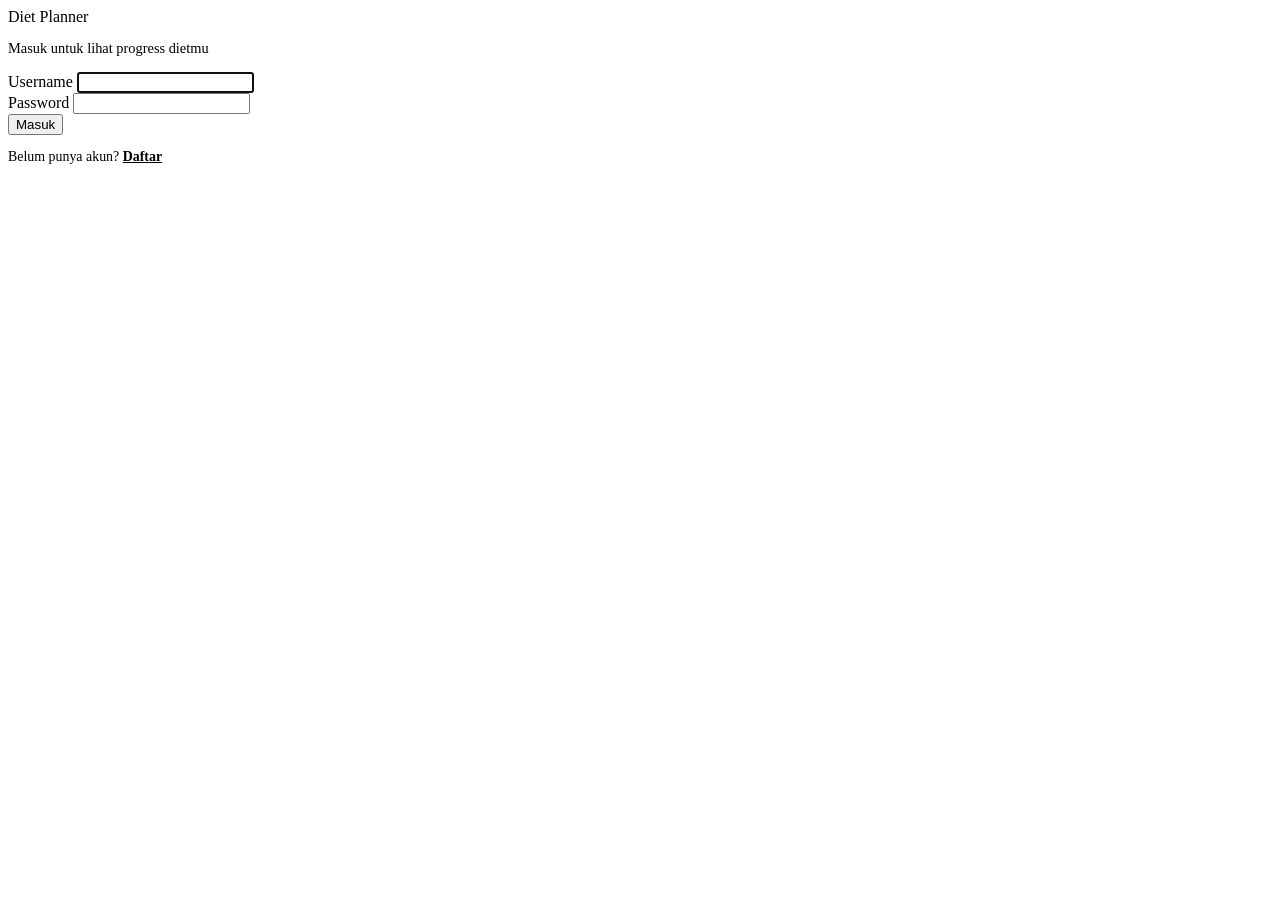
<file: src/main/resources/templates/auth/login.html>
<!doctype html>
<html xmlns:th="http://www.thymeleaf.org">
  <head th:replace="~{fragments/layout :: head(title='Login')}"></head>
  <body>
    <div class="auth-shell">
      <div class="auth-card">
        <div class="brand justify-content-center mb-1">
          <span class="dot"></span>Diet Planner
        </div>
        <p class="text-center text-muted mb-4" style="font-size: 0.9rem">
          Masuk untuk lihat progress dietmu
        </p>

        <div
          th:if="${pesanError}"
          class="alert-soft alert-danger-soft"
          th:text="${pesanError}"
        ></div>
        <div
          th:if="${pesanSukses}"
          class="alert-soft alert-sukses-soft"
          th:text="${pesanSukses}"
        ></div>

        <form method="post" th:action="@{/login}" class="form-soft">
          <div class="mb-3">
            <label class="form-label">Username</label>
            <input
              class="form-control"
              type="text"
              name="username"
              required
              autofocus
            />
          </div>
          <div class="mb-3">
            <label class="form-label">Password</label>
            <input
              class="form-control"
              type="password"
              name="password"
              required
            />
          </div>
          <button type="submit" class="btn-brand btn w-100 mt-2">Masuk</button>
        </form>

        <p class="text-center text-muted mt-3 mb-0" style="font-size: 0.87rem">
          Belum punya akun?
          <a href="/register" style="color: var(--green-600); font-weight: 700"
            >Daftar</a
          >
        </p>
      </div>
    </div>
  </body>
</html>
</file>
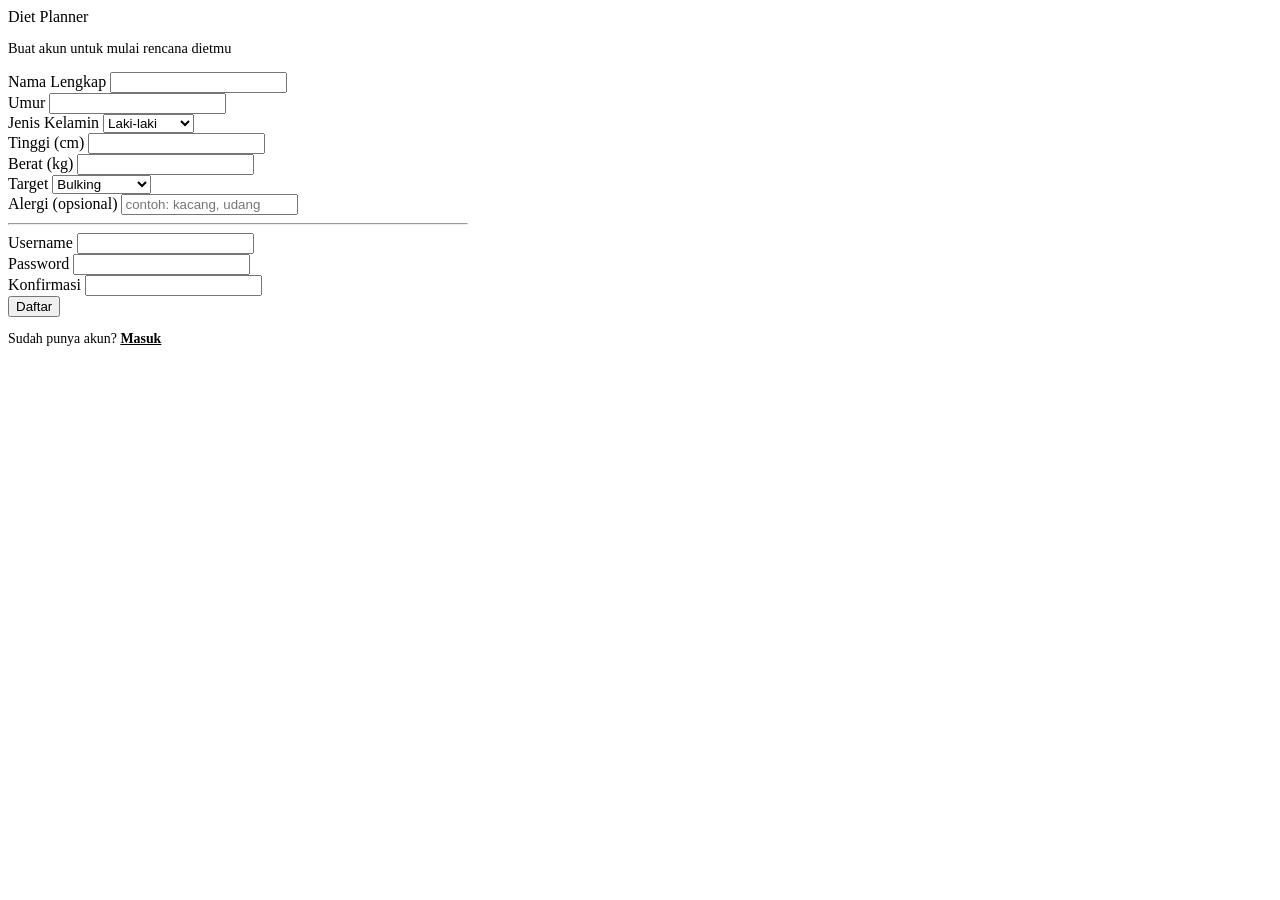
<file: src/main/resources/templates/auth/register.html>
<!doctype html>
<html xmlns:th="http://www.thymeleaf.org">
  <head th:replace="~{fragments/layout :: head(title='Daftar Akun')}"></head>
  <body>
    <div class="auth-shell">
      <div class="auth-card" style="max-width: 460px">
        <div class="brand justify-content-center mb-1">
          <span class="dot"></span>Diet Planner
        </div>
        <p class="text-center text-muted mb-4" style="font-size: 0.9rem">
          Buat akun untuk mulai rencana dietmu
        </p>

        <div
          th:if="${pesanError}"
          class="alert-soft alert-danger-soft"
          th:text="${pesanError}"
        ></div>

        <form
          method="post"
          th:action="@{/register}"
          th:object="${user}"
          class="form-soft"
        >
          <div class="mb-3">
            <label class="form-label">Nama Lengkap</label>
            <input
              class="form-control"
              type="text"
              th:field="*{nama}"
              required
            />
          </div>

          <div class="row">
            <div class="col-6 mb-3">
              <label class="form-label">Umur</label>
              <input
                class="form-control"
                type="number"
                th:field="*{umur}"
                required
              />
            </div>
            <div class="col-6 mb-3">
              <label class="form-label">Jenis Kelamin</label>
              <select class="form-select" th:field="*{jenisKelamin}">
                <option value="L">Laki-laki</option>
                <option value="P">Perempuan</option>
              </select>
            </div>
          </div>

          <div class="row">
            <div class="col-6 mb-3">
              <label class="form-label">Tinggi (cm)</label>
              <input
                class="form-control"
                type="number"
                step="0.1"
                th:field="*{tinggiBadan}"
                required
              />
            </div>
            <div class="col-6 mb-3">
              <label class="form-label">Berat (kg)</label>
              <input
                class="form-control"
                type="number"
                step="0.1"
                th:field="*{beratBadan}"
                required
              />
            </div>
          </div>

          <div class="mb-3">
            <label class="form-label">Target</label>
            <select class="form-select" th:field="*{target}">
              <option value="Bulking">Bulking</option>
              <option value="Cutting">Cutting</option>
              <option value="Maintenance">Maintenance</option>
            </select>
          </div>

          <div class="mb-3">
            <label class="form-label">Alergi (opsional)</label>
            <input
              class="form-control"
              type="text"
              th:field="*{alergi}"
              placeholder="contoh: kacang, udang"
            />
          </div>

          <hr class="my-3" />

          <div class="mb-3">
            <label class="form-label">Username</label>
            <input
              class="form-control"
              type="text"
              th:field="*{username}"
              required
            />
          </div>

          <div class="row">
            <div class="col-6 mb-3">
              <label class="form-label">Password</label>
              <input
                class="form-control"
                type="password"
                th:field="*{password}"
                required
              />
            </div>
            <div class="col-6 mb-3">
              <label class="form-label">Konfirmasi</label>
              <input
                class="form-control"
                type="password"
                name="konfirmasiPassword"
                required
              />
            </div>
          </div>

          <button type="submit" class="btn-brand btn w-100 mt-2">Daftar</button>
        </form>

        <p class="text-center text-muted mt-3 mb-0" style="font-size: 0.87rem">
          Sudah punya akun?
          <a href="/login" style="color: var(--green-600); font-weight: 700"
            >Masuk</a
          >
        </p>
      </div>
    </div>
  </body>
</html>
</file>
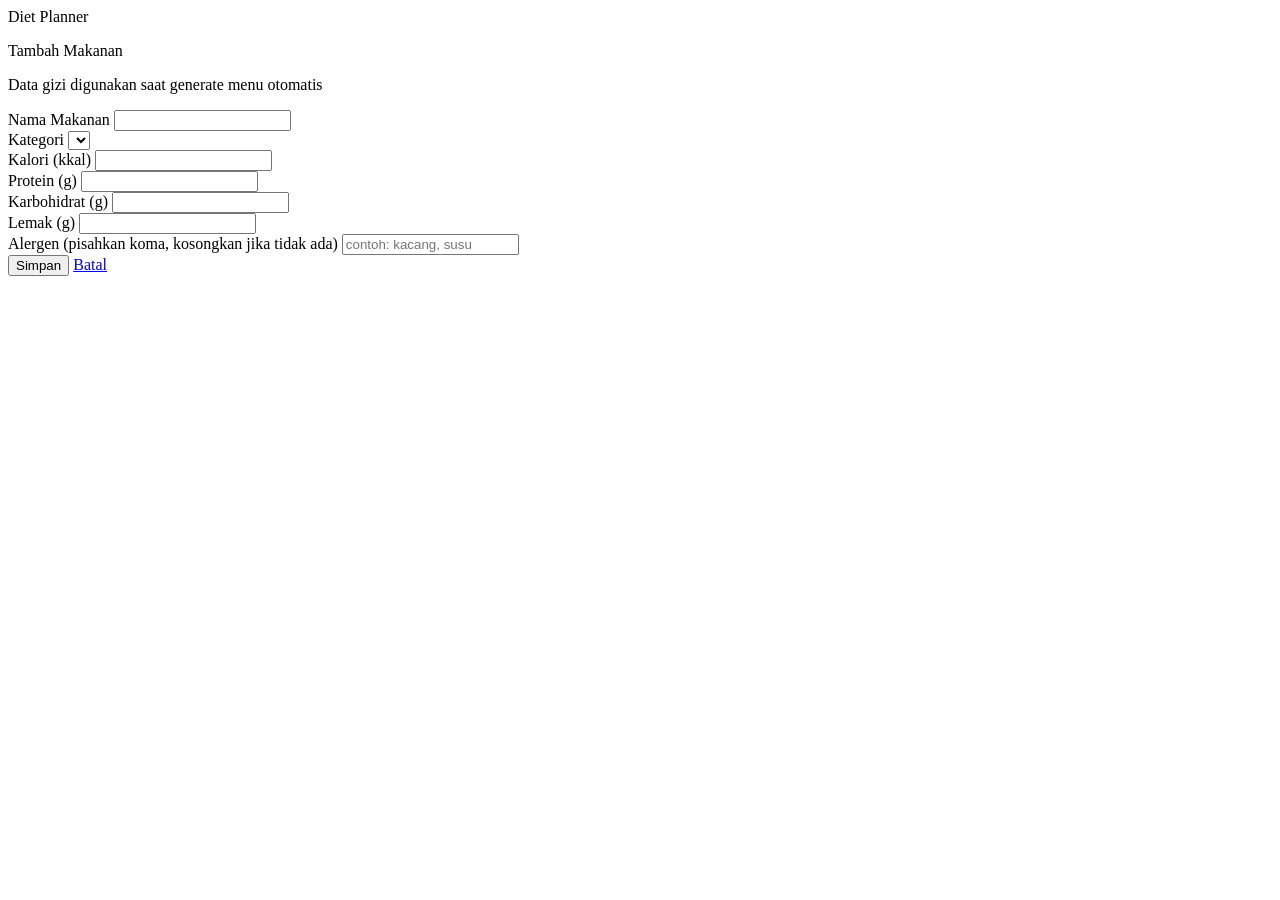
<file: src/main/resources/templates/makanan/form.html>
<!doctype html>
<html xmlns:th="http://www.thymeleaf.org">
  <head
    th:replace="~{fragments/layout :: head(title=${makanan.id == 0} ? 'Tambah Makanan' : 'Edit Makanan')}"
  ></head>
  <body>
    <div class="app-shell">
      <div th:replace="~{fragments/layout :: nav(active='makanan')}"></div>
      <div class="main-col">
        <div class="topbar d-lg-none">
          <a href="/makanan" class="text-dark"
            ><i class="bi bi-arrow-left fs-5"></i
          ></a>
          <div class="brand"><span class="dot"></span>Diet Planner</div>
        </div>
        <div class="content-wrap">
          <p
            class="page-title mb-0"
            th:text="${makanan.id == 0} ? 'Tambah Makanan' : 'Edit Makanan'"
          >
            Tambah Makanan
          </p>
          <p class="page-sub">
            Data gizi digunakan saat generate menu otomatis
          </p>

          <form
            class="card-soft form-soft"
            method="post"
            th:action="${makanan.id == 0} ? @{/makanan/tambah} : @{/makanan/edit/{id}(id=${makanan.id})}"
            th:object="${makanan}"
          >
            <div class="mb-3">
              <label class="form-label">Nama Makanan</label>
              <input
                class="form-control"
                type="text"
                th:field="*{nama}"
                required
              />
            </div>
            <div class="mb-3">
              <label class="form-label">Kategori</label>
              <select class="form-select" th:field="*{kategori}">
                <option
                  th:each="k : ${daftarKategori}"
                  th:value="${k}"
                  th:text="${k}"
                ></option>
              </select>
            </div>
            <div class="row">
              <div class="col-6 mb-3">
                <label class="form-label">Kalori (kkal)</label>
                <input
                  class="form-control"
                  type="number"
                  th:field="*{kalori}"
                  required
                />
              </div>
              <div class="col-6 mb-3">
                <label class="form-label">Protein (g)</label>
                <input
                  class="form-control"
                  type="number"
                  step="0.1"
                  th:field="*{protein}"
                />
              </div>
            </div>
            <div class="row">
              <div class="col-6 mb-3">
                <label class="form-label">Karbohidrat (g)</label>
                <input
                  class="form-control"
                  type="number"
                  step="0.1"
                  th:field="*{karbohidrat}"
                />
              </div>
              <div class="col-6 mb-3">
                <label class="form-label">Lemak (g)</label>
                <input
                  class="form-control"
                  type="number"
                  step="0.1"
                  th:field="*{lemak}"
                />
              </div>
            </div>
            <div class="mb-3">
              <label class="form-label"
                >Alergen (pisahkan koma, kosongkan jika tidak ada)</label
              >
              <input
                class="form-control"
                type="text"
                th:field="*{alergen}"
                placeholder="contoh: kacang, susu"
              />
            </div>

            <div class="d-flex gap-2 mt-2">
              <button type="submit" class="btn-brand btn flex-fill">
                Simpan
              </button>
              <a
                href="/makanan"
                class="btn btn-outline-brand flex-fill text-center"
                >Batal</a
              >
            </div>
          </form>
        </div>
      </div>
    </div>
  </body>
</html>
</file>
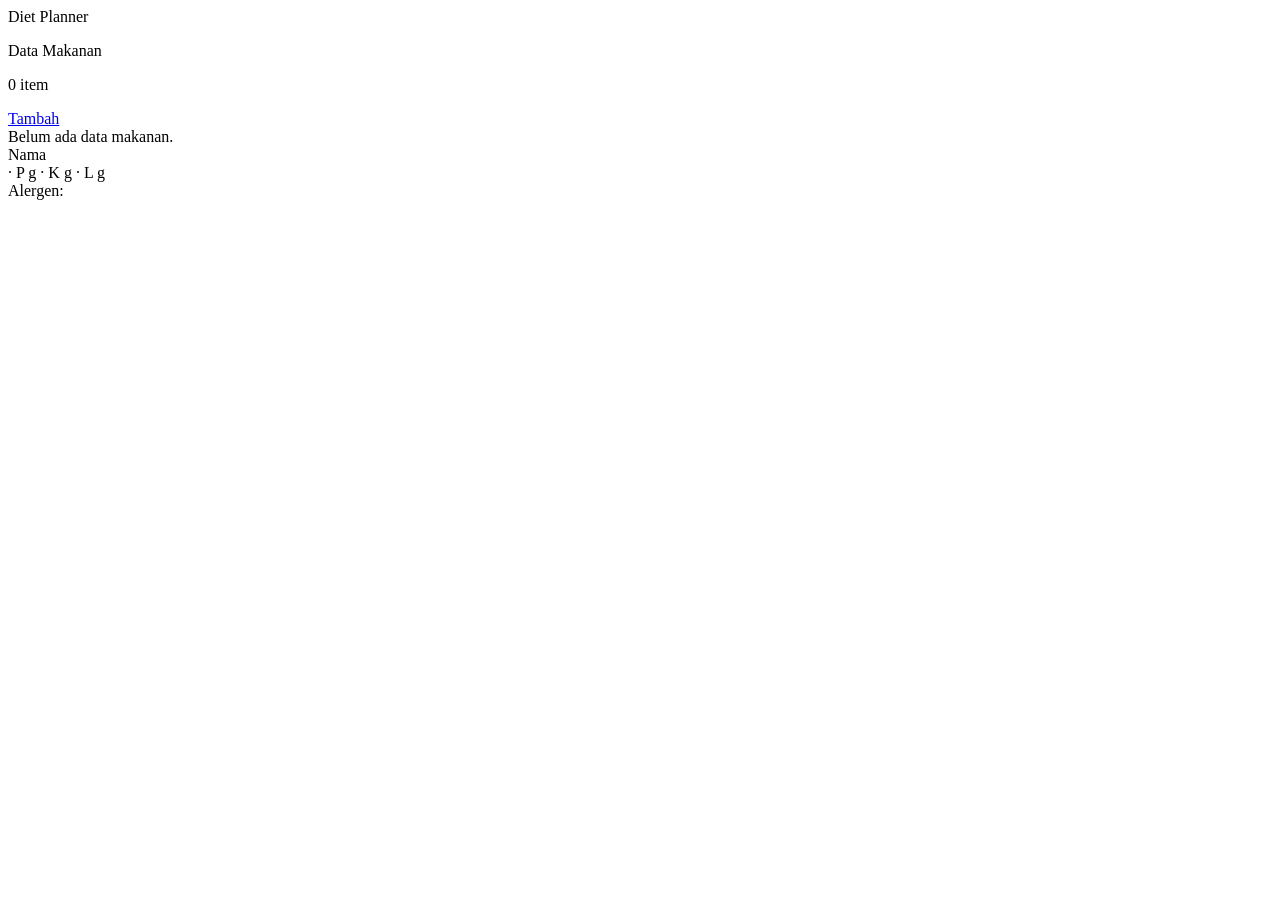
<file: src/main/resources/templates/makanan/list.html>
<!doctype html>
<html xmlns:th="http://www.thymeleaf.org">
  <head th:replace="~{fragments/layout :: head(title='Data Makanan')}"></head>
  <body>
    <div class="app-shell">
      <div th:replace="~{fragments/layout :: nav(active='makanan')}"></div>
      <div class="main-col">
        <div class="topbar d-lg-none">
          <div class="brand"><span class="dot"></span>Diet Planner</div>
          <div class="d-flex align-items-center gap-3">
            <a href="/user" class="text-dark"
              ><i class="bi bi-person-circle fs-5"></i
            ></a>
            <a href="/logout" class="text-dark"
              ><i class="bi bi-box-arrow-right fs-5"></i
            ></a>
          </div>
        </div>
        <div class="content-wrap">
          <div class="d-flex justify-content-between align-items-center mb-3">
            <div>
              <p class="page-title mb-0">Data Makanan</p>
              <p
                class="page-sub mb-0"
                th:text="${#lists.size(daftarMakanan)} + ' item makanan'"
              >
                0 item
              </p>
            </div>
            <a class="btn-brand btn" href="/makanan/tambah"
              ><i class="bi bi-plus-lg"></i> Tambah</a
            >
          </div>

          <div th:if="${daftarMakanan.isEmpty()}" class="empty-state card-soft">
            <i class="bi bi-egg-fried"></i> Belum ada data makanan.
          </div>

          <div th:each="m : ${daftarMakanan}" class="list-row">
            <div>
              <div class="d-flex align-items-center gap-2 mb-1">
                <span class="title" th:text="${m.nama}">Nama</span>
                <span class="badge-kategori" th:text="${m.kategori}"></span>
              </div>
              <div class="subtitle">
                <span th:text="${m.kalori} + ' kkal'"></span> · P
                <span th:text="${m.protein}"></span>g · K
                <span th:text="${m.karbohidrat}"></span>g · L
                <span th:text="${m.lemak}"></span>g
              </div>
              <div class="subtitle" th:if="${!#strings.isEmpty(m.alergen)}">
                Alergen: <span th:text="${m.alergen}"></span>
              </div>
            </div>
            <div class="d-flex gap-2">
              <a
                class="btn btn-outline-brand btn-sm"
                th:href="@{/makanan/edit/{id}(id=${m.id})}"
                ><i class="bi bi-pencil"></i
              ></a>
              <a
                class="btn btn-danger-soft"
                th:href="@{/makanan/hapus/{id}(id=${m.id})}"
                onclick="return confirm('Hapus makanan ini?');"
                ><i class="bi bi-trash3"></i
              ></a>
            </div>
          </div>
        </div>
      </div>
    </div>
  </body>
</html>
</file>
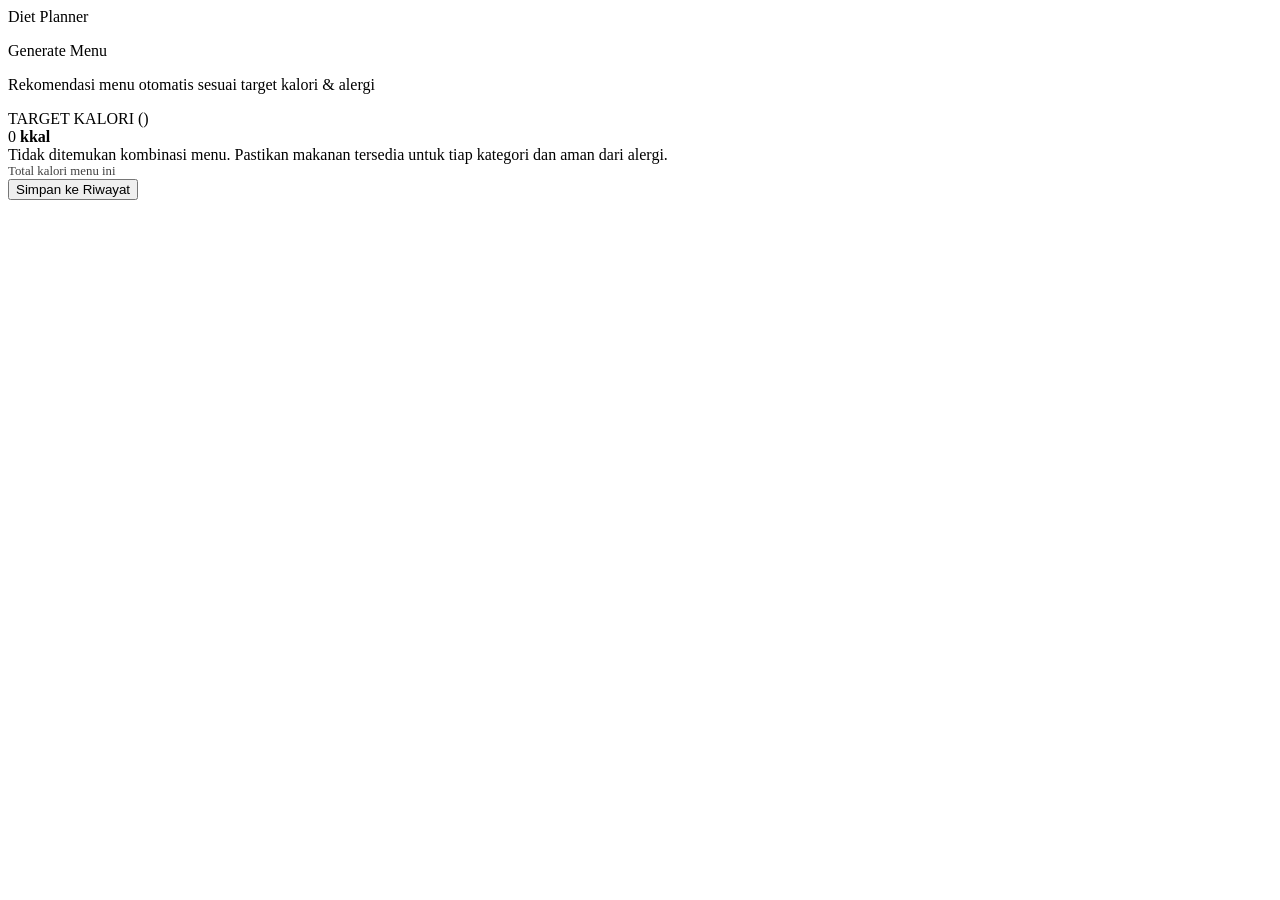
<file: src/main/resources/templates/menu/generate.html>
<!doctype html>
<html xmlns:th="http://www.thymeleaf.org">
  <head th:replace="~{fragments/layout :: head(title='Generate Menu')}"></head>
  <body>
    <div class="app-shell">
      <div th:replace="~{fragments/layout :: nav(active='menu')}"></div>
      <div class="main-col">
        <div class="topbar d-lg-none">
          <div class="brand"><span class="dot"></span>Diet Planner</div>
          <div class="d-flex align-items-center gap-3">
            <a href="/user" class="text-dark"
              ><i class="bi bi-person-circle fs-5"></i
            ></a>
            <a href="/logout" class="text-dark"
              ><i class="bi bi-box-arrow-right fs-5"></i
            ></a>
          </div>
        </div>
        <div class="content-wrap">
          <p class="page-title mb-0">Generate Menu</p>
          <p class="page-sub">
            Rekomendasi menu otomatis sesuai target kalori &amp; alergi
          </p>

          <div class="kalori-card mb-3">
            <div class="kalori-label">
              TARGET KALORI (<span th:text="${user.target}"></span>)
            </div>
            <div class="kalori-value">
              <span th:text="${targetKalori}">0</span>
              <small style="font-size: 1rem; font-weight: 600">kkal</small>
            </div>
          </div>

          <div
            th:if="${hasil == null or hasil.isEmpty()}"
            class="empty-state card-soft"
          >
            <i class="bi bi-emoji-frown"></i>
            Tidak ditemukan kombinasi menu. Pastikan makanan tersedia untuk tiap
            kategori dan aman dari alergi.
          </div>

          <div th:if="${hasil != null and !hasil.isEmpty()}">
            <div class="list-row" th:each="m : ${hasil}">
              <div>
                <span
                  class="badge-kategori mb-1 d-inline-block"
                  th:text="${m.kategori}"
                ></span>
                <div class="title" th:text="${m.nama}"></div>
                <div class="subtitle" th:text="${m.kalori} + ' kkal'"></div>
              </div>
            </div>

            <div
              class="card-dark d-flex justify-content-between align-items-center mt-3"
            >
              <div>
                <div style="opacity: 0.75; font-size: 0.8rem">
                  Total kalori menu ini
                </div>
                <div
                  class="fw-bold fs-5"
                  th:text="${totalKalori} + ' kkal'"
                ></div>
              </div>
              <form method="post" th:action="@{/menu/generate/simpan}">
                <input
                  type="hidden"
                  name="sarapan"
                  th:value="${hasil[0].nama}"
                />
                <input
                  type="hidden"
                  name="makanSiang"
                  th:value="${hasil[1].nama}"
                />
                <input
                  type="hidden"
                  name="makanMalam"
                  th:value="${hasil[2].nama}"
                />
                <input
                  type="hidden"
                  name="totalKalori"
                  th:value="${totalKalori}"
                />
                <button class="btn btn-lime" type="submit">
                  Simpan ke Riwayat
                </button>
              </form>
            </div>
          </div>
        </div>
      </div>
    </div>
  </body>
</html>
</file>
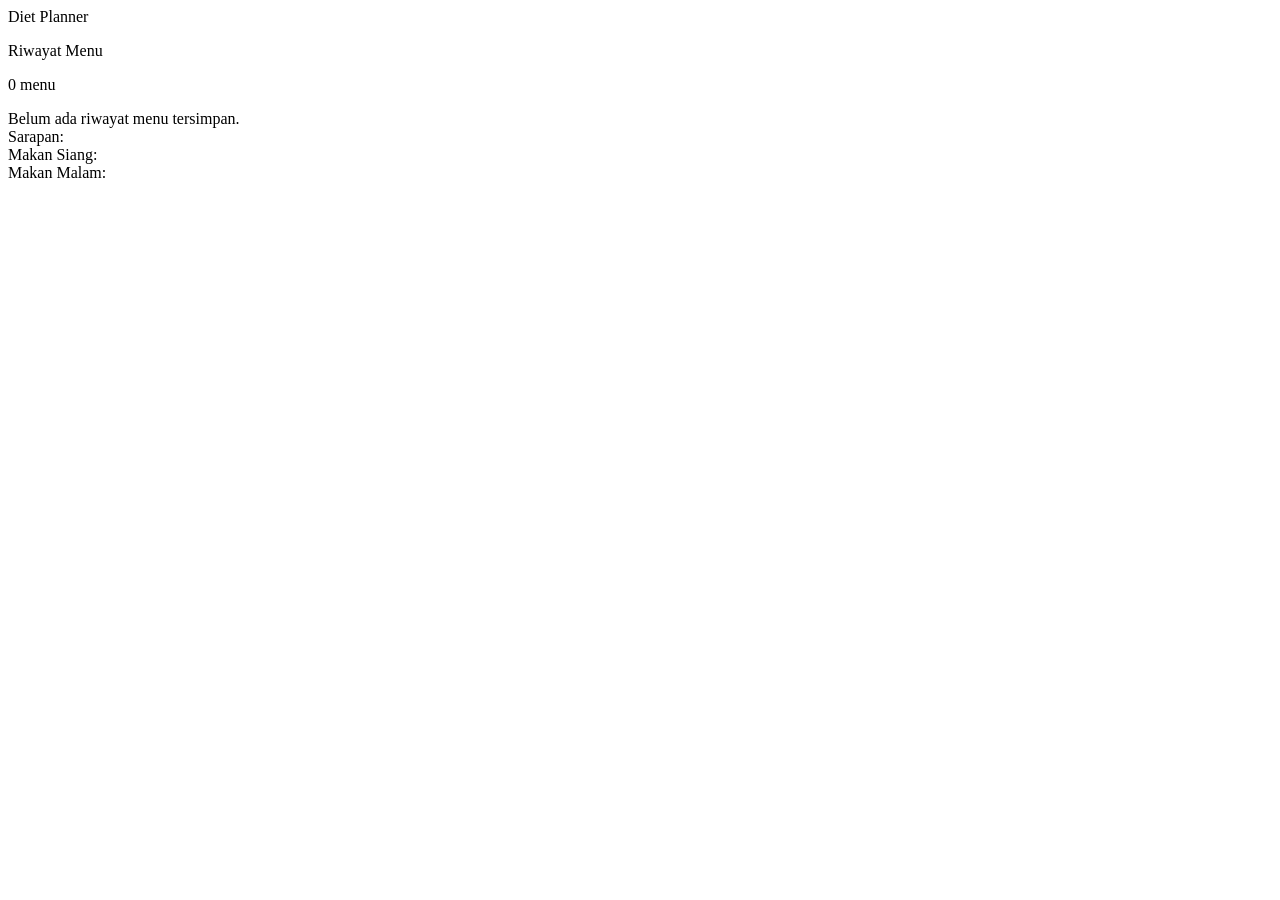
<file: src/main/resources/templates/menu/riwayat.html>
<!doctype html>
<html xmlns:th="http://www.thymeleaf.org">
  <head th:replace="~{fragments/layout :: head(title='Riwayat Menu')}"></head>
  <body>
    <div class="app-shell">
      <div th:replace="~{fragments/layout :: nav(active='riwayat')}"></div>
      <div class="main-col">
        <div class="topbar d-lg-none">
          <div class="brand"><span class="dot"></span>Diet Planner</div>
          <div class="d-flex align-items-center gap-3">
            <a href="/user" class="text-dark"
              ><i class="bi bi-person-circle fs-5"></i
            ></a>
            <a href="/logout" class="text-dark"
              ><i class="bi bi-box-arrow-right fs-5"></i
            ></a>
          </div>
        </div>
        <div class="content-wrap">
          <p class="page-title mb-0">Riwayat Menu</p>
          <p
            class="page-sub"
            th:text="${#lists.size(daftarRiwayat)} + ' menu tersimpan'"
          >
            0 menu
          </p>

          <div th:if="${daftarRiwayat.isEmpty()}" class="empty-state card-soft">
            <i class="bi bi-clock-history"></i> Belum ada riwayat menu
            tersimpan.
          </div>

          <div th:each="r : ${daftarRiwayat}" class="card-soft mb-3">
            <div class="d-flex justify-content-between align-items-center mb-2">
              <span class="fw-bold" th:text="${r.tanggal}"></span>
              <span
                class="badge-kategori"
                th:text="${r.totalKalori} + ' kkal'"
              ></span>
            </div>
            <div class="subtitle mb-1">
              <i class="bi bi-sunrise text-warning"></i> Sarapan:
              <span th:text="${r.sarapan}"></span>
            </div>
            <div class="subtitle mb-1">
              <i class="bi bi-sun text-warning"></i> Makan Siang:
              <span th:text="${r.makanSiang}"></span>
            </div>
            <div class="subtitle">
              <i class="bi bi-moon-stars text-secondary"></i> Makan Malam:
              <span th:text="${r.makanMalam}"></span>
            </div>
          </div>
        </div>
      </div>
    </div>
  </body>
</html>
</file>
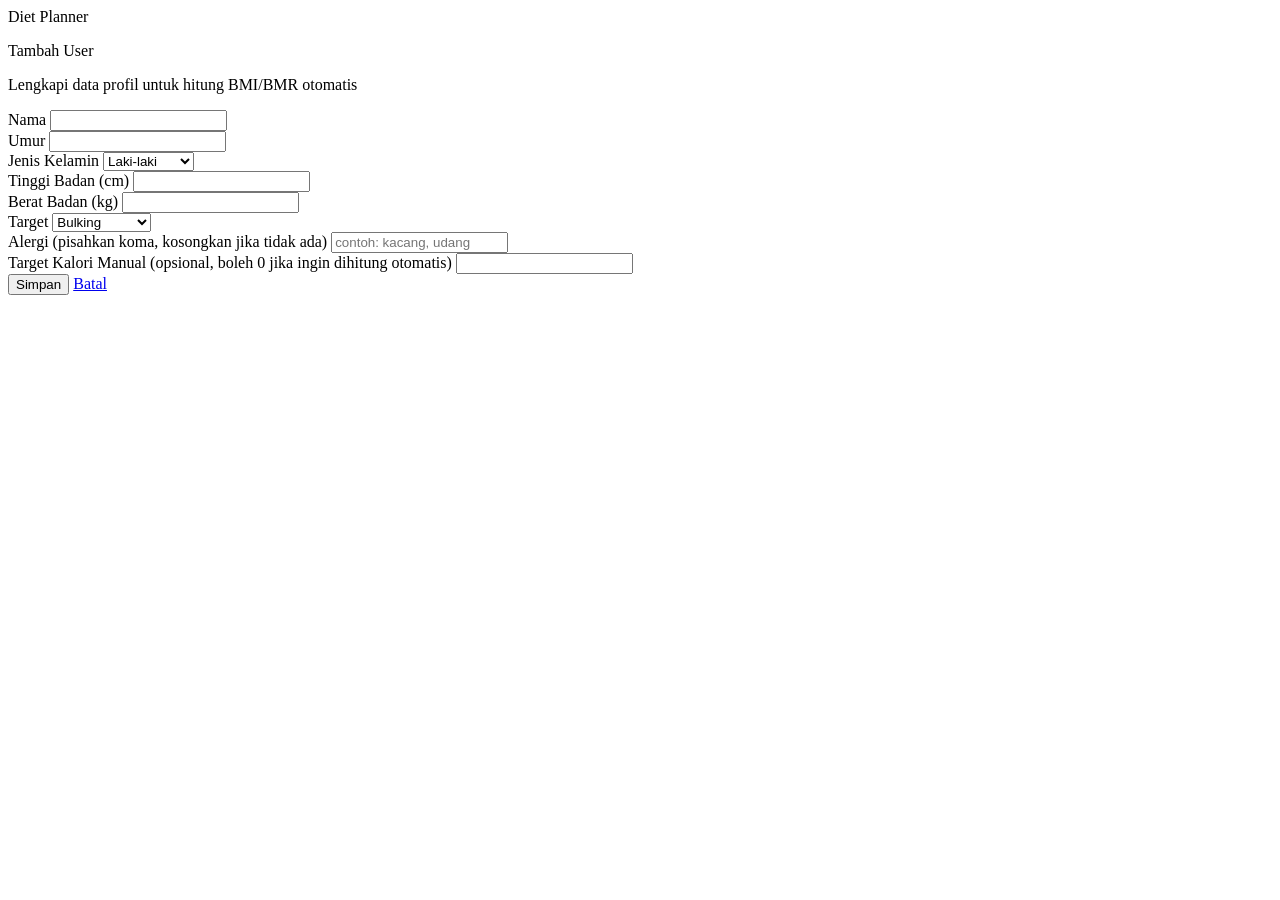
<file: src/main/resources/templates/user/form.html>
<!doctype html>
<html xmlns:th="http://www.thymeleaf.org">
  <head
    th:replace="~{fragments/layout :: head(title=${user.id == 0} ? 'Tambah User' : 'Edit User')}"
  ></head>
  <body>
    <div class="app-shell">
      <div th:replace="~{fragments/layout :: nav(active='user')}"></div>
      <div class="main-col">
        <div class="topbar d-lg-none">
          <a href="/user" class="text-dark"
            ><i class="bi bi-arrow-left fs-5"></i
          ></a>
          <div class="brand"><span class="dot"></span>Diet Planner</div>
        </div>
        <div class="content-wrap">
          <p
            class="page-title mb-0"
            th:text="${user.id == 0} ? 'Tambah User' : 'Edit User'"
          >
            Tambah User
          </p>
          <p class="page-sub">
            Lengkapi data profil untuk hitung BMI/BMR otomatis
          </p>

          <form
            class="card-soft form-soft"
            method="post"
            th:action="${user.id == 0} ? @{/user/tambah} : @{/user/edit/{id}(id=${user.id})}"
            th:object="${user}"
          >
            <div class="mb-3">
              <label class="form-label">Nama</label>
              <input
                class="form-control"
                type="text"
                th:field="*{nama}"
                required
              />
            </div>
            <div class="row">
              <div class="col-6 mb-3">
                <label class="form-label">Umur</label>
                <input
                  class="form-control"
                  type="number"
                  th:field="*{umur}"
                  required
                />
              </div>
              <div class="col-6 mb-3">
                <label class="form-label">Jenis Kelamin</label>
                <select class="form-select" th:field="*{jenisKelamin}">
                  <option value="L">Laki-laki</option>
                  <option value="P">Perempuan</option>
                </select>
              </div>
            </div>
            <div class="row">
              <div class="col-6 mb-3">
                <label class="form-label">Tinggi Badan (cm)</label>
                <input
                  class="form-control"
                  type="number"
                  step="0.1"
                  th:field="*{tinggiBadan}"
                  required
                />
              </div>
              <div class="col-6 mb-3">
                <label class="form-label">Berat Badan (kg)</label>
                <input
                  class="form-control"
                  type="number"
                  step="0.1"
                  th:field="*{beratBadan}"
                  required
                />
              </div>
            </div>
            <div class="mb-3">
              <label class="form-label">Target</label>
              <select class="form-select" th:field="*{target}">
                <option value="Bulking">Bulking</option>
                <option value="Cutting">Cutting</option>
                <option value="Maintenance">Maintenance</option>
              </select>
            </div>
            <div class="mb-3">
              <label class="form-label"
                >Alergi (pisahkan koma, kosongkan jika tidak ada)</label
              >
              <input
                class="form-control"
                type="text"
                th:field="*{alergi}"
                placeholder="contoh: kacang, udang"
              />
            </div>
            <div class="mb-3">
              <label class="form-label"
                >Target Kalori Manual (opsional, boleh 0 jika ingin dihitung
                otomatis)</label
              >
              <input
                class="form-control"
                type="number"
                th:field="*{targetKalori}"
              />
            </div>

            <div class="d-flex gap-2 mt-2">
              <button type="submit" class="btn-brand btn flex-fill">
                Simpan
              </button>
              <a
                href="/user"
                class="btn btn-outline-brand flex-fill text-center"
                >Batal</a
              >
            </div>
          </form>
        </div>
      </div>
    </div>
  </body>
</html>
</file>
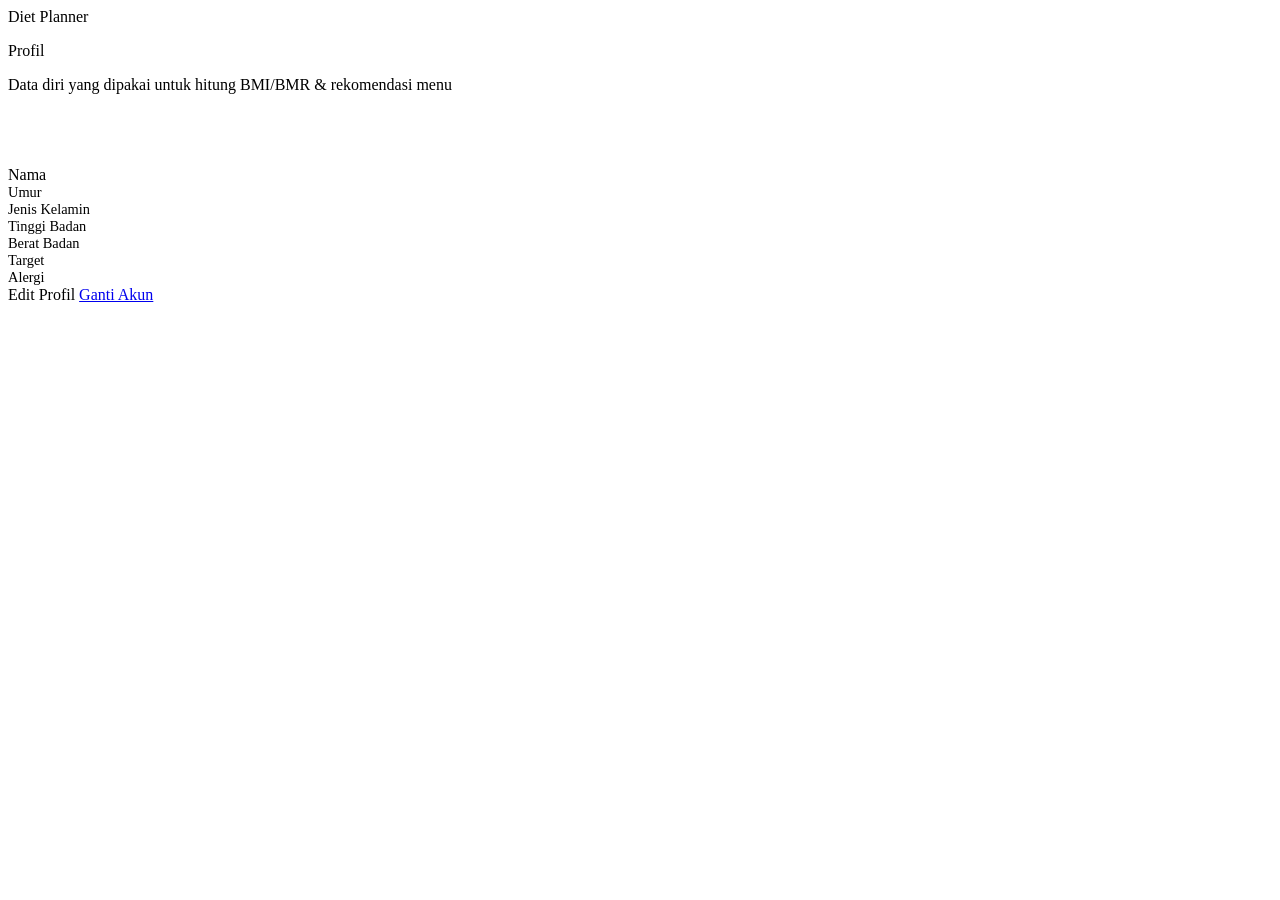
<file: src/main/resources/templates/user/list.html>
<!doctype html>
<html xmlns:th="http://www.thymeleaf.org">
  <head th:replace="~{fragments/layout :: head(title='Profil')}"></head>
  <body>
    <div class="app-shell">
      <div th:replace="~{fragments/layout :: nav(active='user')}"></div>
      <div class="main-col">
        <div class="topbar d-lg-none">
          <div class="brand"><span class="dot"></span>Diet Planner</div>
          <a href="/logout" class="text-dark"
            ><i class="bi bi-box-arrow-right fs-5"></i
          ></a>
        </div>
        <div class="content-wrap">
          <p class="page-title mb-0">Profil</p>
          <p class="page-sub">
            Data diri yang dipakai untuk hitung BMI/BMR & rekomendasi menu
          </p>

          <div class="card-soft">
            <div class="d-flex align-items-center gap-3 mb-3">
              <div
                class="icon-badge"
                style="width: 56px; height: 56px; font-size: 1.5rem"
              >
                <i class="bi bi-person"></i>
              </div>
              <div>
                <div class="title fs-5" th:text="${user.nama}">Nama</div>
                <div class="subtitle" th:text="'@' + ${user.username}"></div>
              </div>
            </div>

            <div
              class="d-flex justify-content-between py-2 border-bottom"
              style="font-size: 0.9rem"
            >
              <span class="text-muted">Umur</span
              ><span th:text="${user.umur} + ' tahun'"></span>
            </div>
            <div
              class="d-flex justify-content-between py-2 border-bottom"
              style="font-size: 0.9rem"
            >
              <span class="text-muted">Jenis Kelamin</span
              ><span
                th:text="${user.jenisKelamin == 'L'} ? 'Laki-laki' : 'Perempuan'"
              ></span>
            </div>
            <div
              class="d-flex justify-content-between py-2 border-bottom"
              style="font-size: 0.9rem"
            >
              <span class="text-muted">Tinggi Badan</span
              ><span th:text="${user.tinggiBadan} + ' cm'"></span>
            </div>
            <div
              class="d-flex justify-content-between py-2 border-bottom"
              style="font-size: 0.9rem"
            >
              <span class="text-muted">Berat Badan</span
              ><span th:text="${user.beratBadan} + ' kg'"></span>
            </div>
            <div
              class="d-flex justify-content-between py-2 border-bottom"
              style="font-size: 0.9rem"
            >
              <span class="text-muted">Target</span
              ><span th:text="${user.target}"></span>
            </div>
            <div
              class="d-flex justify-content-between py-2"
              style="font-size: 0.9rem"
            >
              <span class="text-muted">Alergi</span>
              <span
                th:text="${#strings.isEmpty(user.alergi)} ? '-' : ${user.alergi}"
              ></span>
            </div>

            <div class="d-flex gap-2 mt-3">
              <a
                class="btn-brand btn flex-fill"
                th:href="@{/user/edit/{id}(id=${user.id})}"
              >
                <i class="bi bi-pencil"></i> Edit Profil
              </a>
              <a
                class="btn btn-outline-brand flex-fill text-center"
                href="/logout"
              >
                <i class="bi bi-arrow-repeat"></i> Ganti Akun
              </a>
            </div>
          </div>
        </div>
      </div>
    </div>
  </body>
</html>
</file>
